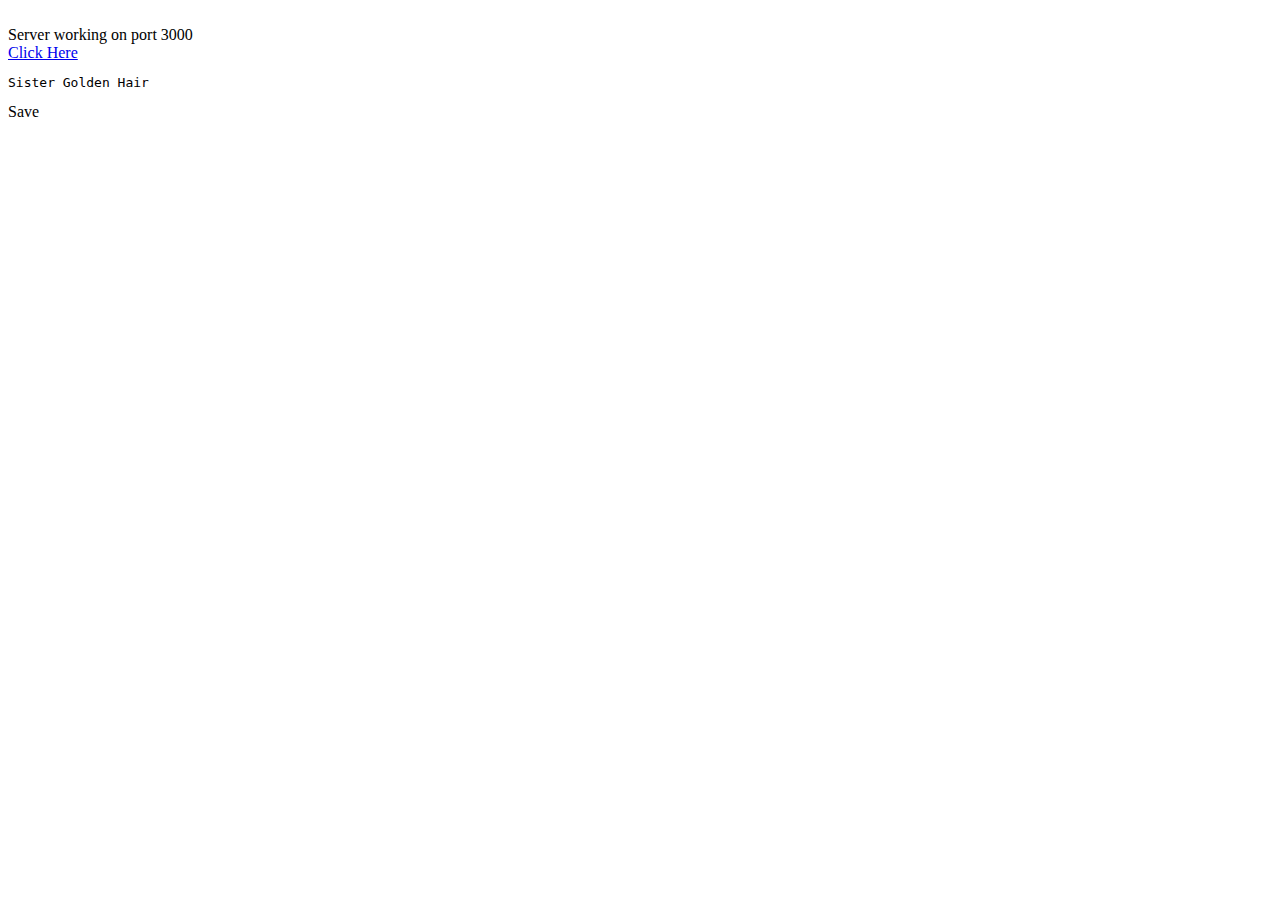
<file: index.html>
<!DOCTYPE html>
<html lang="en">
<script type="text/javascript">

    var http_request = new XMLHttpRequest();

    function makeRequest() {
        http_request.onreadystatechange = handleCheckboxRequest;
        http_request.open( 'GET', 'get_songs', true );
        http_request.send( null );
    }

    function handleCheckboxRequest() {
        if ( http_request.readyState == 4 && http_request.status == 200 ) {
            document.getElementById( 'test' ).innerHTML = parseSong( http_request.responseText );
        }
    }
</script>
<head>
    <meta charset="UTF-8">
    <title>Songs Server</title>
</head>
<body>

<br>Server working on port 3000 </br>

<div class="top">
    <a href="javascript://" onclick="makeRequest()">Click Here</a>
    <pre><div id="test">Sister Golden Hair</div></pre>
</div>
<script>

    function parseSong( songFileContent ) {

        let songLines   = songFileContent.split( /\r\n|\n|\r/ );
        let parsedLines = [];

        let isInSection    = false;
        let currentSection = {};

        for ( let index = 0; index < songLines.length; index++ ) {
            let currentLine = songLines[ index ];

            // Process section starts
            if ( !isInSection ) {
                let isSectionStart = currentLine.match( /^[a-zA-Z0-9]+:$/ );

                if ( isSectionStart ) {
                    currentSection = {
                        'label': currentLine,
                        'lines': []
                    };
                    isInSection    = true;
                    continue;
                }
            }

            // Process section end

            if ( isInSection && currentLine === "" ) {
                isInSection               = false;
                currentSection[ 'lines' ] = stripOutChords( currentSection[ 'lines' ] );
                parsedLines.push( currentSection[ 'lines' ].join( "\n" ) );
            }
            if ( isInSection ) {
                currentSection[ 'lines' ].push( currentLine );
            }
        }
        return parsedLines.join( "\n" );
    }

    function stripOutChords( verseLines ) {
        let newChordLines = [];
        for ( let i = 0; i < verseLines.length; i++ ) {
            let chordLine         = "";
            let currentVerseLines = verseLines[ i ];
            let chordsInLine      = currentVerseLines.match( /\[[a-zA-Z\#0-9]+\]/g );
            if ( chordsInLine ) {
                let chordsIndexes  = {};
                let lastFoundIndex = 0;
                for ( let k = 0; k < chordsInLine.length; k++ ) {
                    let foundIndex              = currentVerseLines.indexOf( chordsInLine[ k ], lastFoundIndex );
                    chordsIndexes[ foundIndex ] = (chordsInLine[ k ]);
                    lastFoundIndex              = foundIndex + chordsInLine[ k ].length;
                }
                let chordLocations    = Object.keys( chordsIndexes );
                let charactersRemoved = 0;
                for ( let j = 0; j < chordLocations.length; j++ ) {
                    let currentChordIndex = parseInt( chordLocations[ j ] );
                    let currentChordValue = chordsIndexes[ currentChordIndex ];

                    let amountToPadChordLine = (currentChordIndex+1) - chordLine.length - charactersRemoved;
                    let padding              = new Array( Math.max( 2, amountToPadChordLine ) );

                    chordLine += padding.join( " " ) + currentChordValue;

                    let chordVersePadding = "";
					let numCharactersBetween =0;
                    if ( amountToPadChordLine < 0 ) {
                        let previousChordIndex = parseInt( chordLocations[ j - 1 ] );
                        numCharactersBetween = currentChordIndex-currentChordValue.length-1-previousChordIndex;
						
                        chordVersePadding      = new Array( Math.abs( amountToPadChordLine ) + numCharactersBetween );
						
                        chordVersePadding = chordVersePadding.join( ' ' );
                    }

                    let amountToRemove = currentChordValue.length + 1;
                    currentVerseLines  =
                        currentVerseLines.substr( 0, currentChordIndex - charactersRemoved ) +
                        chordVersePadding +
                        currentVerseLines.substr( currentChordIndex-charactersRemoved + amountToRemove);

                    charactersRemoved += amountToRemove-chordVersePadding.length;
                }
                newChordLines.push( chordLine );
            }
            newChordLines.push( currentVerseLines );
        }
        return newChordLines;
    }
	var coords = [];
	for (var i = 0; i<newChordLines.length; i++){
		navigator.geolocation.getCurrentPosition(function(position){
			var lat = position.coords.latitude;
			var lon = position.coords.longitude;
			coords.push(lat,lon);
			locationCode()
		});
	}
	function locationCode(){
	alert(coords);
	}

    /*
    let parsedLines = [
        {
            'label': 'verse1',
            'lines': [
                '       [E]                           [G#min]',
                'Well i tried to make it sunday but i got so damned depressed',
                'That i [A] set my sights on [E] monday and i [G#min] got myself undressed'
            ]
        }
    ];*/

    // x = position of the chord
    // create a new line before current line
    // add x number of spaces to previous line
    // cut chord from current line and append to previous line
    // repeat for all instances of chords in this line
</script>

<div draggable="true" ondragstart="event.dataTransfer.setData('newChordLines',
<button type = "button"> Save </button>

</body>
</html>
</file>
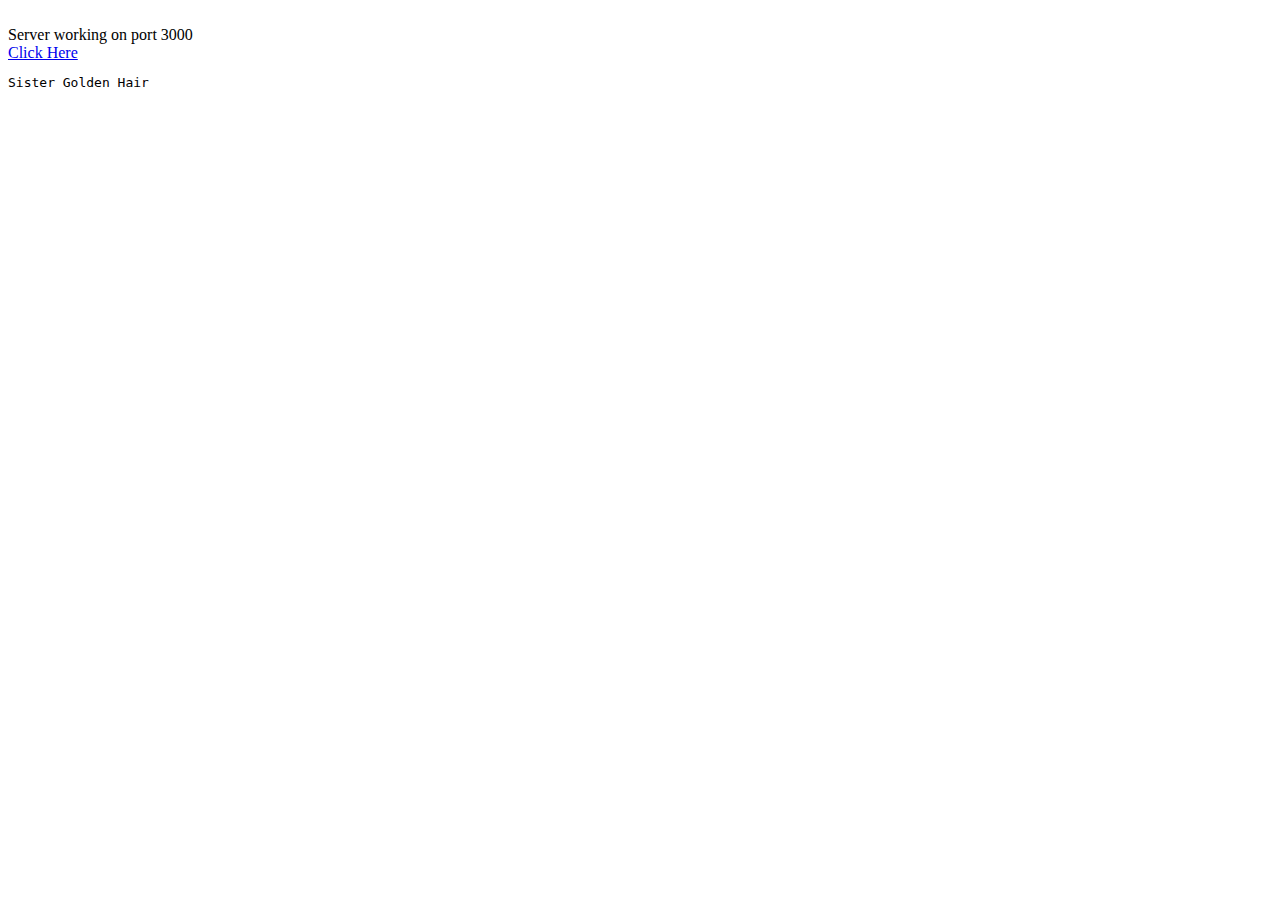
<file: html/index.html>
<!DOCTYPE html>
<html lang="en">
<head>
    <meta charset="UTF-8">
    <title>Songs Server</title>

    <script src="js/song-parser.js" ></script>

    <script type="text/javascript">

        var http_request = new XMLHttpRequest();

        function makeRequest() {
            http_request.onreadystatechange = handleCheckboxRequest;
            http_request.open( 'GET', '/songs/sister_golden_hair.txt', true );
            http_request.send( null );
        }

        function handleCheckboxRequest() {
            if ( http_request.readyState == 4 && http_request.status == 200 ) {
                document.getElementById( 'test' ).innerHTML = parseSong( http_request.responseText );
            }
        }
    </script>
</head>
<body>

<br>Server working on port 3000 </br>

<div class="top">
    <a href="javascript:void(0)" onclick="makeRequest()">Click Here</a>
    <pre><div id="test">Sister Golden Hair</div></pre>
</div>

</body>
</html>
</file>
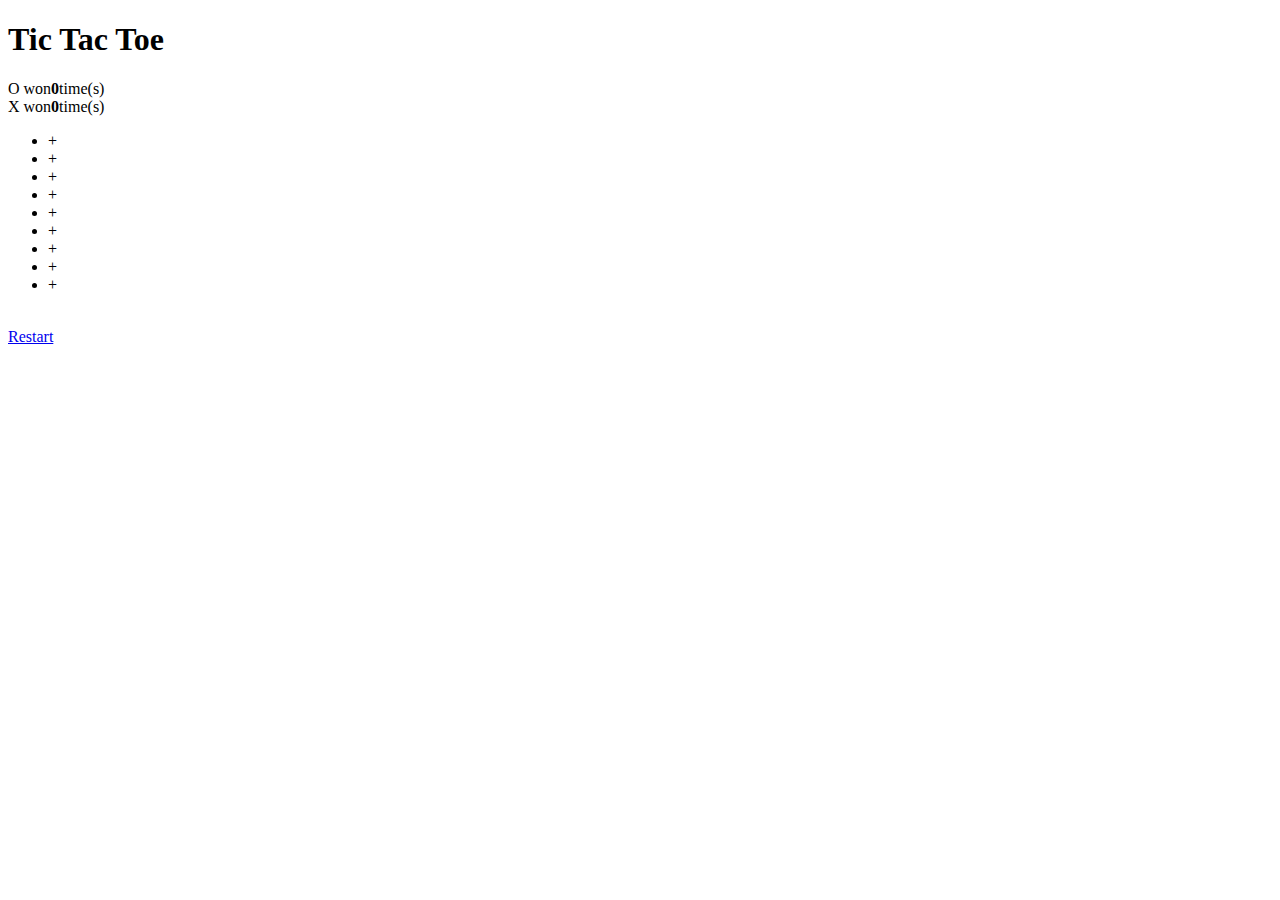
<file: projects/tic-tak-toe-game/webpage.html>
<!DOCTYPE html>
<html lang="en">
<head>
    <meta charset="UTF-8">
    <title>Tic Tac Toe Online</title>

</head>
<body>
<div id="tic-tac-toe">
    <div class="span3 new_span">
        <div class="row">
            <h1 class="span3">Tic Tac Toe</h1>
            <div class="span3">
                <div class="input-prepend input-append">
                    <span class="add-on win_text">O won</span><strong id="o_win" class="win_times add-on">0</strong><span class="add-on">time(s)</span>
                </div>
                <div class="input-prepend input-append">
                    <span class="add-on win_text">X won</span><strong id="x_win" class="win_times add-on">0</strong><span class="add-on">time(s)</span>
                </div>

            </div>



        </div>
        <ul class="row" id="game">
            <li id="one" class="btn span1" >+</li>
            <li id="two" class="btn span1">+</li>
            <li id="three" class="btn span1">+</li>
            <li id="four" class="btn span1">+</li>
            <li id="five" class="btn span1">+</li>
            <li id="six" class="btn span1">+</li>
            <li id="seven" class="btn span1">+</li>
            <li id="eight" class="btn span1">+</li>
            <li id="nine" class="btn span1">+</li>
        </ul>
        <div class="clr">&nbsp;</div>
        <div class="row"><a href="#" id="reset" class="btn-success btn span3" >Restart</a></div></div>
</div>
</body>
</html>
</file>
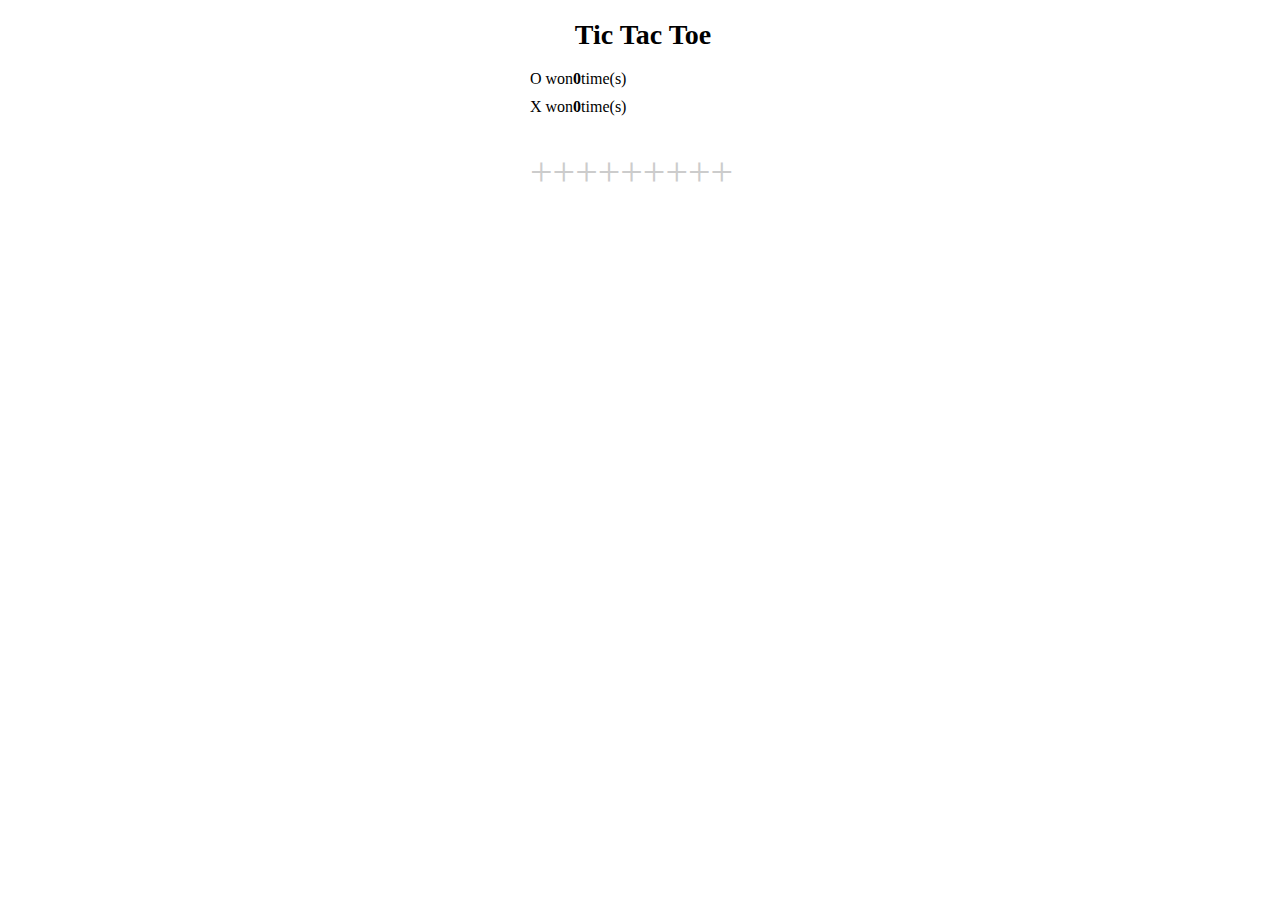
<file: projects/tic-tak-toe-game/html/webpage.html>
<!DOCTYPE html>
<html lang="en">
<head>
    <meta charset="UTF-8">
    <title>Tic Tac Toe Online</title>
    <link rel="stylesheet" href="style.css">

</head>
<body>
<div id="tic-tac-toe">
    <div class="span3 new_span">
        <div class="row">
            <h1 class="span3">Tic Tac Toe</h1>
            <div class="span3">
                <div class="input-prepend input-append">
                    <span class="add-on win_text">O won</span><strong id="o_win"
                                                                      class="win_times add-on">0</strong><span
                        class="add-on">time(s)</span>
                </div>
                <div class="input-prepend input-append">
                    <span class="add-on win_text">X won</span><strong id="x_win"
                                                                      class="win_times add-on">0</strong><span
                        class="add-on">time(s)</span>
                </div>

            </div>
        </div>

        <ul class="row" id="game">
            <li id="one" class="btn span1">+</li>
            <li id="two" class="btn span1">+</li>
            <li id="three" class="btn span1">+</li>
            <li id="four" class="btn span1">+</li>
            <li id="five" class="btn span1">+</li>
            <li id="six" class="btn span1">+</li>
            <li id="seven" class="btn span1">+</li>
            <li id="eight" class="btn span1">+</li>
            <li id="nine" class="btn span1">+</li>
        </ul>
        <div class="clr">&nbsp;</div>
        <div class="row"><a href="#" id="reset" class="btn-success btn span3">Restart</a></div>
    </div>
</div>
<script src="https://code.jquery.com/jquery-2.2.4.min.js"></script>
<script src="index.js"></script>
</body>
</html>
</file>
<file: projects/tic-tak-toe-game/html/style.css>
/*******tic-tac-toe******/
#tic-tac-toe .disable {text-transform:uppercase; font-size:30px; font-family:Georgia, "Times New Roman", Times, serif}
#tic-tac-toe #game li {float:left; padding:0; list-style:none; text-align:center; margin-bottom:20px; color:#fff; height:60px; line-height:60px; font-size:40px; color:#ccc}
#tic-tac-toe #game li.disable{color:#fff}
#tic-tac-toe #game {float:left; padding:0; clear:both}
.new_span {width:226px}
#tic-tac-toe #reset { padding:5px 10px; color:#fff; font-family:Arial, Helvetica, sans-serif; font-size:20px; clear:both; cursor:pointer; float:left; text-align:center; text-transform:uppercase; outline:none; width:204px}
.input-prepend span.pre_text {width:55px}
.input-prepend .span1{width:93px}
.input-prepend {margin-bottom:10px}
.clr {clear:both; height:0}
#tic-tac-toe h1 {text-align:center; font-size:28px}
#tic-tac-toe li::-moz-selection {background:none;color:#000;}
#tic-tac-toe li::-webkit-selection {background:none;color:#000;}
#tic-tac-toe {width:220px; margin:0 auto}
.input-append .win_times {background:#fff; width:101px}
.input-append .win_text {width:52px}
/*******tic-tac-toe END******/
</file>
